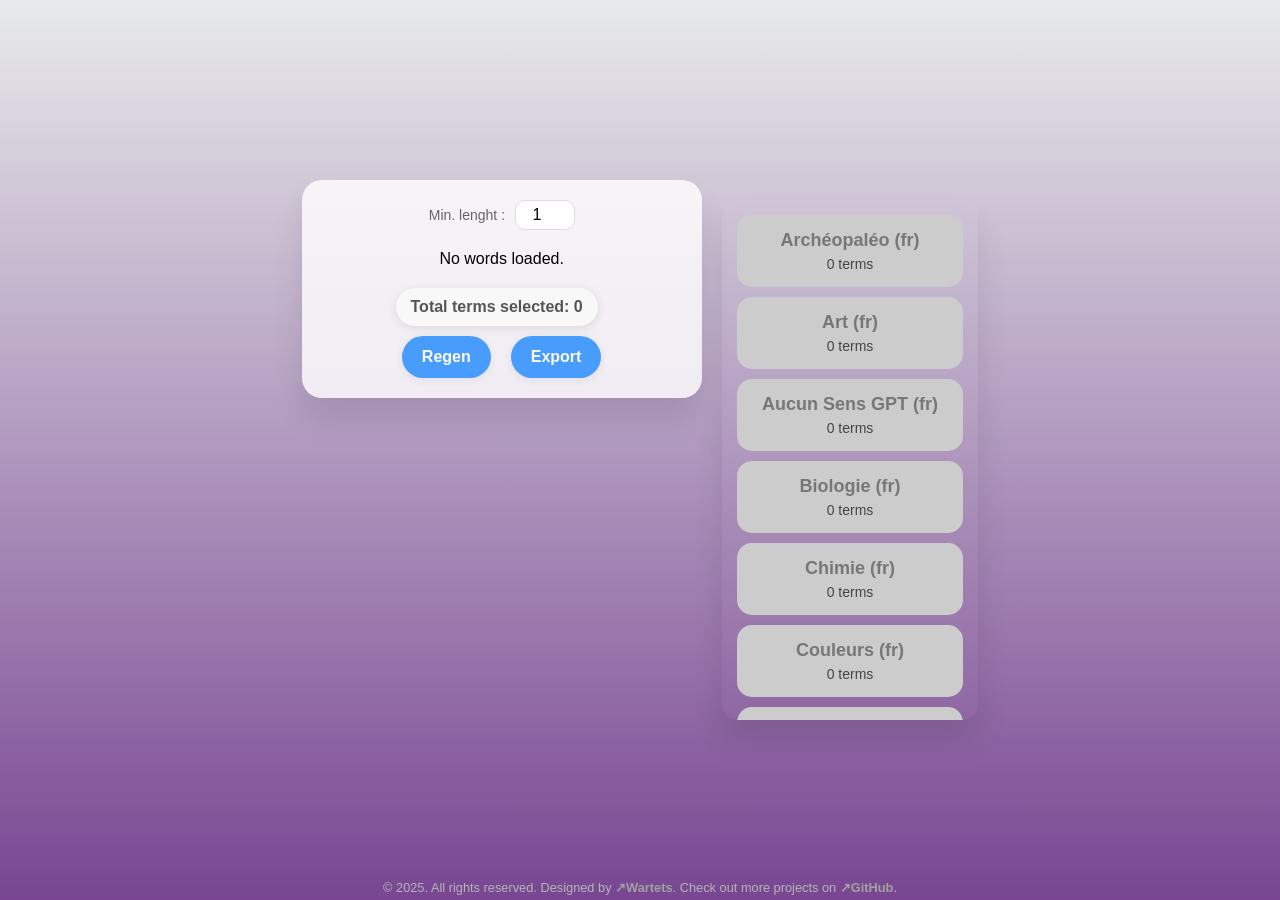
<file: index.html>
<!DOCTYPE html>
<html lang="fr">
<head>
	<meta charset="UTF-8">
	<meta name="viewport" content="width=device-width, initial-scale=1.0, maximum-scale=1.0, user-scalable=no">
	<link rel="icon" href="https://wartets.github.io/N-Body-Problem/image/browser-icon.png">
	<link rel="apple-touch-icon" href="https://wartets.github.io/N-Body-Problem/image/browser-icon.png">
	<meta name="apple-mobile-web-app-capable" content="yes">
	<meta property="og:image" content="https://wartets.github.io/N-Body-Problem/image/browser-icon.png">
	<meta property="og:type" content="website">
	<meta property="og:url" content="https://wartets.github.io/RandomWord">
	<title>Random Word</title>
	<link rel="stylesheet" href="styles.css">
</head>
<body>
	<script src="script.js"></script>
	<div class="main-container">
		<div id="container">
			<div>
				<label for="minLength">Min. lenght :</label>
				<input type="number" id="minLength" value="1" min="1">
			</div>
			<div id="words-container">Wait...</div>
			<div id="control-panel">
				<div id="total-terms" class="total-terms">Total terms selected: 0</div>
				<div id="buttons-panel">
					<button id="regen-btn" onclick="regenerateWords()">Regen</button>
					<button id="export-btn" onclick="exportWords()">Export</button>
				</div>
			</div>
			<div id="loading-icon" style="display: none;"></div>
		</div>
		<div id="source-container"></div>
	</div>
	<div id="overlay" style="display: none;">
		<div class="loading-icon"></div>
	</div>
	<footer>
		<p>&copy; 2025. All rights reserved. Designed by 
			<a href="https://wartets.github.io/Wartets/" target="_blank">&#x2197;Wartets</a>.
			<wbr>Check out more projects on <a href="https://github.com/wartets" target="_blank">&#x2197;GitHub</a>.
		</p>
	</footer>
</body>
</html>
</file>
<file: styles.css>
* {
	box-sizing: border-box;
	margin: 0;
	padding: 0;
	user-select: none;
}

html, body {
	width: 100%;
	overflow: auto;
}

body {
	font-family: 'SF Pro Display', -apple-system, BlinkMacSystemFont, sans-serif;
	display: flex;
	min-height: 100vh;
	margin: 0;
	background: linear-gradient(180deg, #e8eaea, #784692);
	justify-content: center;
	align-items: center;
}

#container {
	background: rgba(255, 255, 255, 0.8);
	padding: 20px;
	border-radius: 20px;
	box-shadow: 0 20px 30px rgba(0, 0, 0, 0.1);
	text-align: center;
	width: 90%;
	max-width: 400px;
}

h1 {
	font-size: 22px;
	font-weight: 600;
	color: #333;
	margin-bottom: 15px;
}

label {
	font-size: 14px;
	color: #666;
}

input {
	font-size: 16px;
	width: 60px;
	padding: 5px;
	border: 1px solid #ddd;
	border-radius: 10px;
	text-align: center;
	outline: none;
	margin-left: 5px;
}

#words-container {
	margin: 20px 0;
}

.word-item {
	font-size: 20px;
	font-weight: 600;
	color: #222;
	padding: 10px;
	background: #f8f8f8;
	border-radius: 12px;
	margin: 5px 0;
	box-shadow: 0 2px 5px rgba(0, 0, 0, 0.05);
}

.lengths {
	font-size: 14px;
	color: #888;
	margin-top: 5px;
}

button {
	font-size: 16px;
	font-weight: 600;
	background: #007aff;
	color: white;
	border: none;
	padding: 12px 20px;
	border-radius: 25px;
	box-shadow: 0 2px 10px rgba(0, 0, 0, 0.1);
	cursor: pointer;
	transition: background 0.2s ease-in-out;
}

button:hover {
	background: #005ecb;
	transform: scale(1.02);
}

#source-container {
	gap: 20px;
	padding: 15px;
	border-radius: 15px;
	box-shadow: 0 5px 15px rgba(0, 0, 0, 0.1);
	text-align: center;
	max-height: 520px;
	max-width: 500px;
	overflow-y: auto;
}

table {
	width: 100%;
	border-collapse: collapse;
	margin-top: 10px;
}

th, td {
	padding: 10px;
	border-bottom: 1px solid #ddd;
}

th {
	background-color: #f5f5f5;
	font-weight: 600;
	color: #333;
}

tr:last-child td {
	border-bottom: none;
}

td {
	font-size: 14px;
	color: #444;
}

input[type="checkbox"] {
	width: 18px;
	height: 18px;
	cursor: pointer;
}

#source-container {
	display: flex;
	flex-direction: column;
	align-items: center;
	margin-top: 20px;
	gap: 10px;
	box-shadow: 0 20px 30px rgba(0, 0, 0, 0.1);
}

.source-card {
	background: white;
	padding: 15px;
	border-radius: 15px;
	box-shadow: 0 20px 30px rgba(0, 0, 0, 0.1);
	text-align: center;
	width: 100%;
	max-width: 400px;
	cursor: pointer;
	transition: background 0.3s ease, transform 0.1s ease;
}

.source-card:hover {
	transform: scale(1.02);
}

.source-card.disabled {
	background: #ccc;
	color: #777;
	box-shadow: none;
	cursor: pointer;
}

.source-card h3 {
	margin: 0;
	font-size: 18px;
	font-weight: 600;
}

.source-card p {
	margin: 5px 0 0;
	font-size: 14px;
	color: #444;
}

.main-container {
	display: flex;
	gap: 20px;
	justify-content: center;
	align-items: flex-start;
	width: 100%;
	max-width: 900px;
}

::-webkit-scrollbar {
	width: 5px;
	height: 5px;
}

::-webkit-scrollbar-thumb {
	background: rgba(177, 105, 214, 0.7);
	border-radius: 10px;
}

::-webkit-scrollbar-track {
	background: rgba(0, 0, 0, 0);
	transition: background 0.2s ease-in-out;
}

::-webkit-scrollbar-thumb:hover {
	background: rgba(120, 70, 156, 0.9);
	transition: background 0.2s ease-in-out;
}

#total-terms {
	margin-right: 10px;
	font-size: 15px;
	font-weight: 600;
	color: #555;
	background-color: #f0f0f0;
	padding: 8px 15px;
	border: none;
	padding: 12px 20px;
	border-radius: 25px;
	box-shadow: 0 2px 10px rgba(0, 0, 0, 0.1);
	text-align: center;
	width: fit-content;
}

#total-terms {
	display: inline-block;
	font-weight: 600;
	background-color: #f8f8f8;
}

footer {
	z-index: -1;
	text-align: center;
	margin-top: 30px;
	padding-top: 5px;
	padding-bottom: 5px;
	color: #b4b4b4;
	font-size: 0.8rem;
	position: fixed;
	left: 0;
	bottom: 0;
	width: 100%;
}

footer a {
	color: #a0a0a0;
	text-decoration: none;
	font-weight: bold;
	transition: color 0.15s ease-in;
}

footer a:hover {
	color: #555;
	text-decoration: underline;
}

.loading-icon {
	width: 30px;
	height: 30px;
	border: 4px solid #f3f3f3;
	border-top: 4px solid #3498db;
	border-radius: 50%;
	animation: spin 2s linear infinite;
	margin: 0 auto;
}

@keyframes spin {
	0% { transform: rotate(0deg); }
	100% { transform: rotate(360deg); }
}

#export-container {
	display: flex;
	flex-direction: column;
	align-items: center;
	margin-top: 20px;
}
#export-container button {
	opacity: 0.5;
	margin-bottom: 10px;
}
#export-container .loading-icon {
	margin: 0;
}

#overlay {
	position: fixed;
	top: 0;
	left: 0;
	width: 100%;
	height: 100%;
	background: rgba(0, 0, 0, 0.7);
	display: flex;
	justify-content: center;
	align-items: center;
	z-index: 1000;
}

#control-panel {
	margin-top: 20px;
	display: flex;
	flex-direction: column;
	align-items: center;
	gap: 10px;
}
#total-terms {
	font-size: 16px;
	font-weight: 600;
	color: #555;
	background-color: #f8f8f8;
	padding: 10px 15px;
	border-radius: 25px;
	box-shadow: 0 2px 10px rgba(0, 0, 0, 0.1);
}
#buttons-panel {
	display: flex;
	gap: 20px;
}
#buttons-panel button {
	opacity: 0.7;
	padding: 12px 20px;
	border-radius: 25px;
	border: none;
	background: #007aff;
	color: white;
	font-size: 16px;
	font-weight: 600;
	cursor: pointer;
	transition: background 0.2s ease-in-out, transform 0.2s;
}
#buttons-panel button:hover {
	background: #005ecb;
	transform: scale(1.02);
}

@media screen and (max-width: 599px) {
	.main-container {
		flex-direction: column;
		align-items: center;
		flex-grow: 1;
		padding-top: 20px;
		padding-bottom: 0px;
	}
	#source-container {
		max-height: 200px;
		max-width: 500px;
		padding: 5px;
		display: grid;
		gap: 15px;
		padding: 5px;
		border-radius: 15px;
		box-shadow: 0 5px 15px rgba(0, 0, 0, 0.1);
		text-align: center;
		max-width: 500px;
		max-height: none;
		overflow-y: auto;
		width: 80%;
		padding-bottom: 50px;
	}
}
</file>
